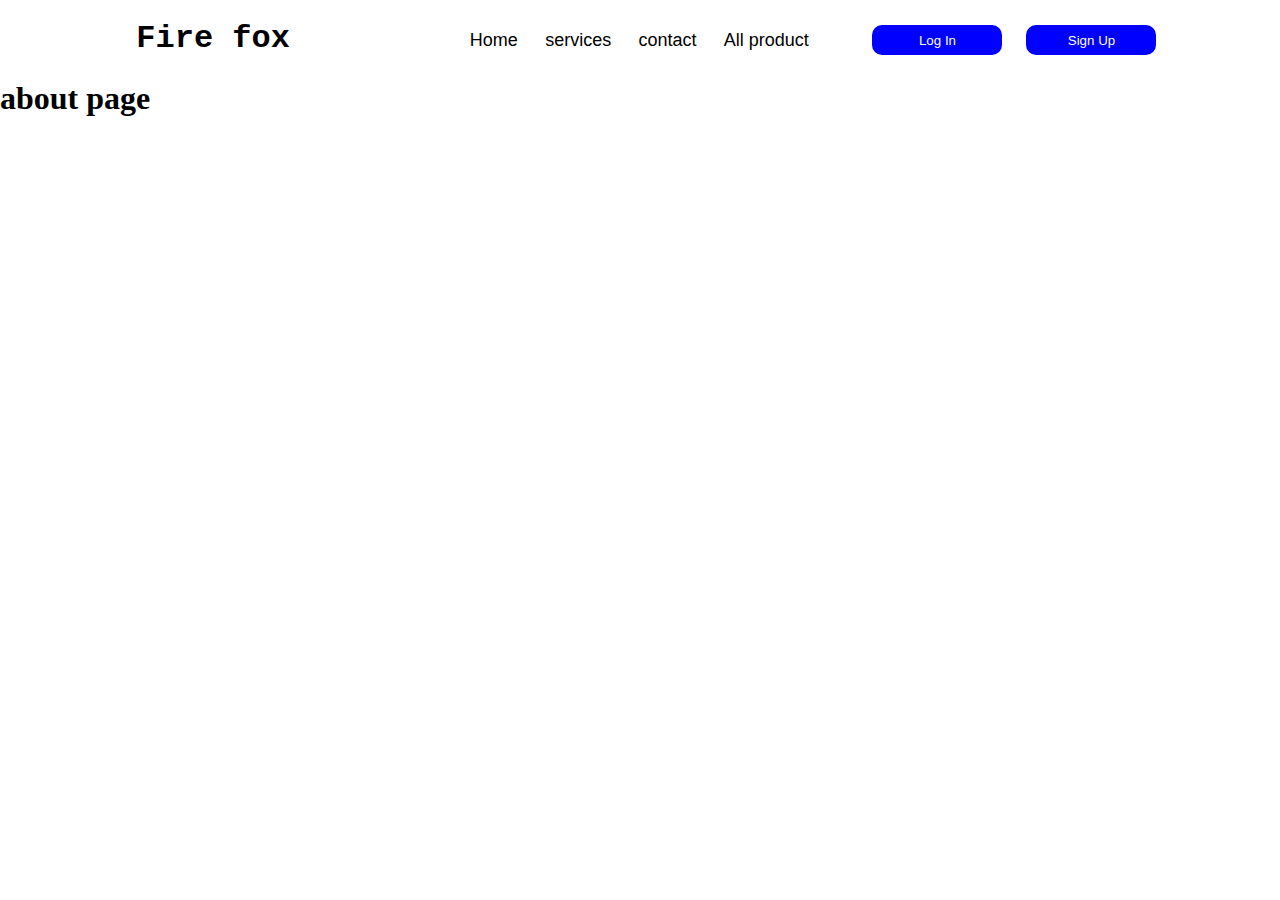
<file: about.html>
<!DOCTYPE html>
<html lang="en">
<head>
  <meta charset="UTF-8">
  <meta name="viewport" content="width=device-width, initial-scale=1.0">
  <title>Document</title>
  <link rel="stylesheet" href="style.css">
</head>
<body>
 
<header>

  <div class="header-logo">
    <h1>Fire fox</h1>
  </div>
  <div class="header-text">
    <ul>
      <li><a href="index.html">Home</a></li>
     
      <li><a href="services.html">services</a></li>
      <li><a href="contact.html">contact</a></li>
      <li>All product</li>
    </ul>
  </div>
  <div class="header-button">
    <button>Log In</button>
    <button>Sign Up</button>
  </div>

</header>

<h1>about page</h1>
</body>
</html>
</file>
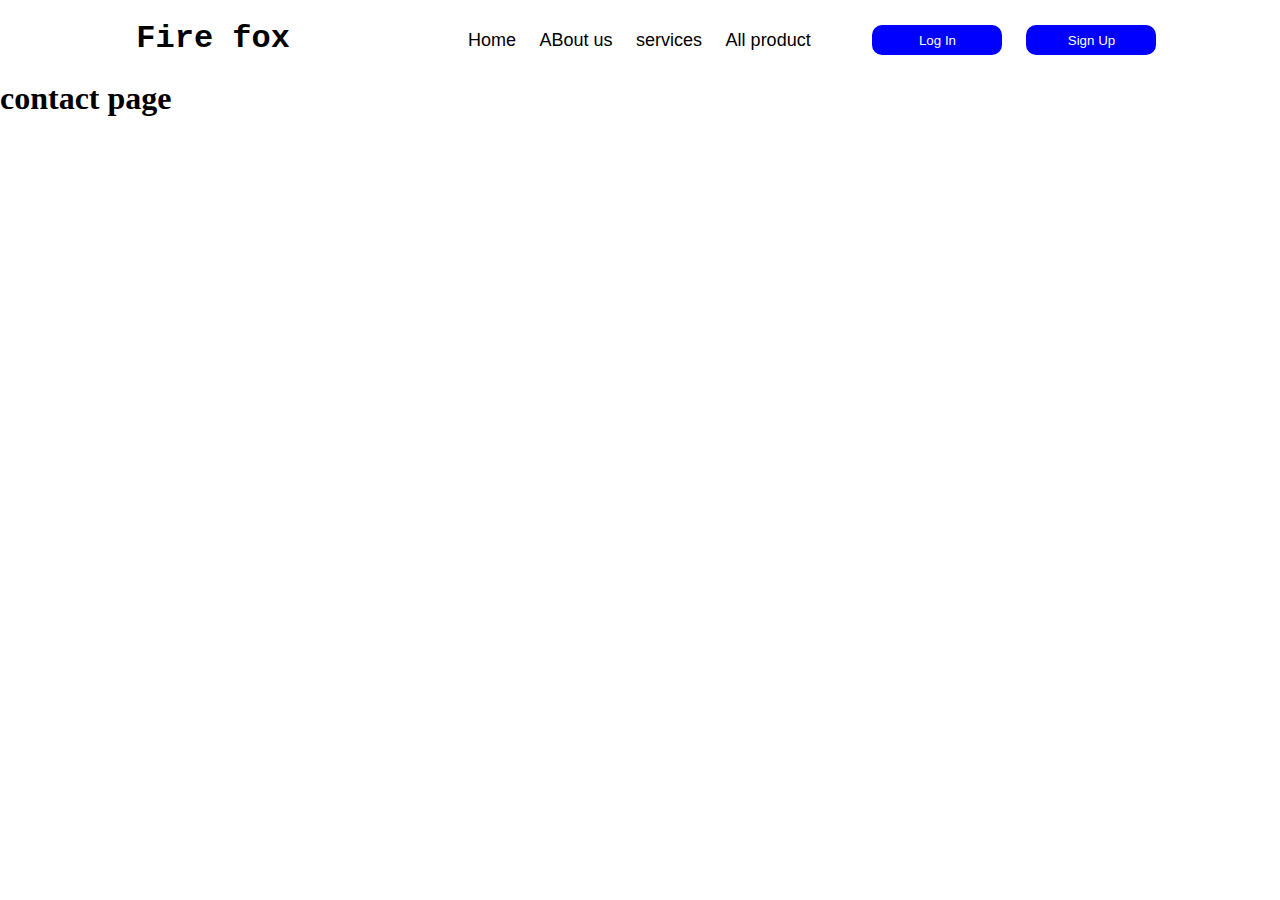
<file: contact.html>
<!DOCTYPE html>
<html lang="en">
<head>
  <meta charset="UTF-8">
  <meta name="viewport" content="width=device-width, initial-scale=1.0">
  <title>Document</title>
  <link rel="stylesheet" href="style.css">
</head>
<body>
  <header>

  <div class="header-logo">
    <h1>Fire fox</h1>
  </div>
  <div class="header-text">
    <ul>
      <li><a href="index.html">Home</a></li>
      <li><a href="about.html">ABout us</a></li>
      <li><a href="services.html">services</a></li>
      
      <li>All product</li>
    </ul>
  </div>
  <div class="header-button">
    <button>Log In</button>
    <button>Sign Up</button>
  </div>

</header>

<h1>contact page</h1>
</body>
</html>
</file>
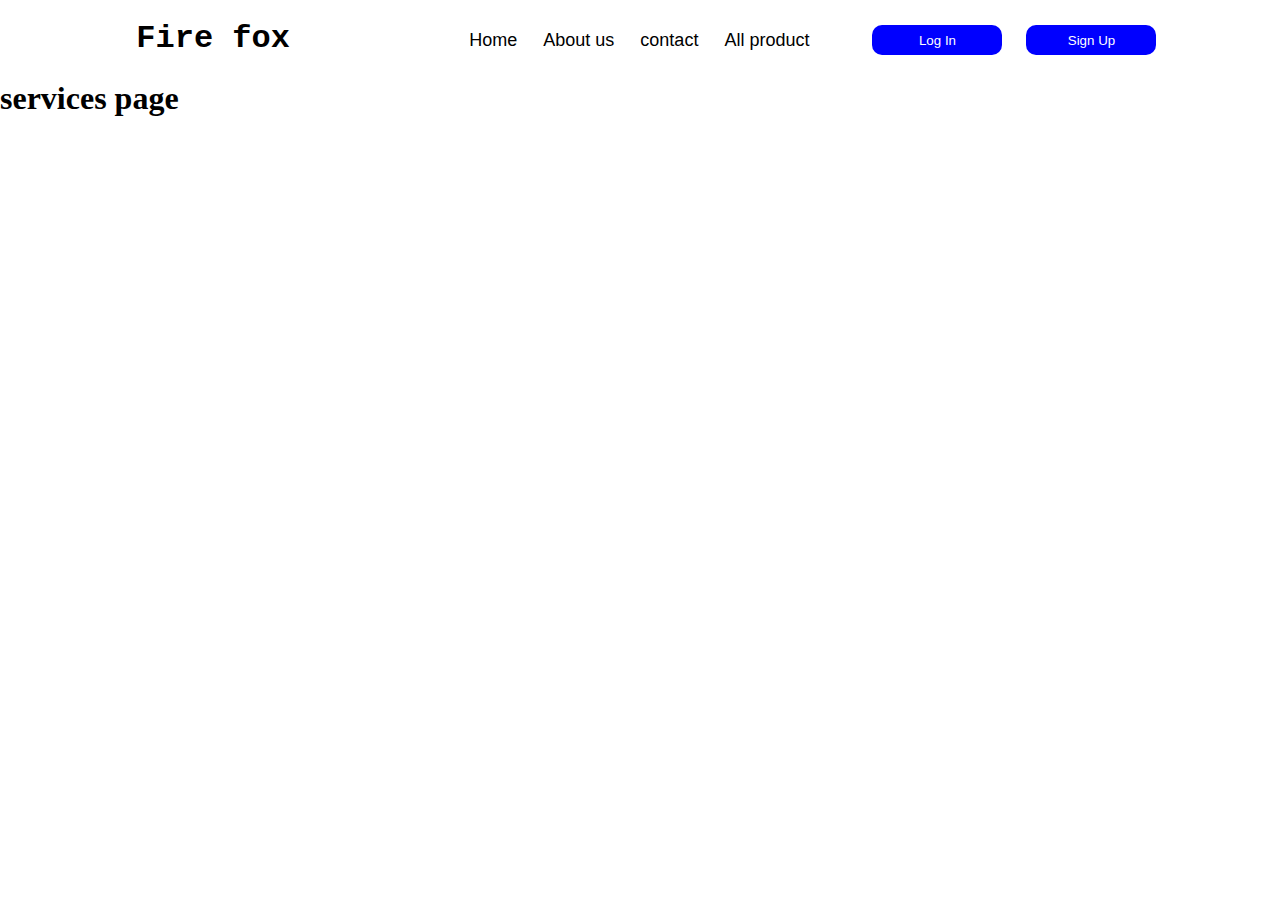
<file: services.html>
<!DOCTYPE html>
<html lang="en">
<head>
  <meta charset="UTF-8">
  <meta name="viewport" content="width=device-width, initial-scale=1.0">
  <title>Document</title>
  <link rel="stylesheet" href="style.css">
</head>
<body>

  <header>

  <div class="header-logo">
    <h1>Fire fox</h1>
  </div>
  <div class="header-text">
    <ul>
      <li><a href="index.html">Home</a></li>
      <li><a href="about.html">About us</a></li>
     
      <li>contact</li>
      <li>All product</li>
    </ul>
  </div>
  <div class="header-button">
    <button>Log In</button>
    <button>Sign Up</button>
  </div>

  
</header>
<h1>services page</h1>

<!-- 
    proyekti birinchi 

    git init qilamiz

    keyin statusni bilish uchun

    git status 


    git add -A all degani yani hammasi


 -->
</body>
</html>
</file>
<file: style.css>
*{
  margin: 0;
  padding: 0;
}
header{
  width: 100%;
  height: 80px;
  display: flex;
}
.header-logo{
  width: 33.3%;
  height: 80px;
}
.header-logo h1{
  text-align: center;
  padding: 20px;
  font-family: 'Courier New', Courier, monospace;
}

.header-text{
  width: 33.3%;
  height: 80px;
}
.header-text ul{
  list-style-type: none;
  display: flex;
  justify-content: space-around;
  padding: 30px;
  font-family:'Gill Sans', 'Gill Sans MT', Calibri, 'Trebuchet MS', sans-serif;
  font-size: 18px;
}
.header-text ul li a{
  text-decoration: none;
  color: black;
}
.header-button{
  width: 33.3%;
  height: 80px;
}
.header-button button{
  width: 130px;
  height: 30px;
  margin-top: 25px;
  border: none;
  background-color: blue;
  color: white;
  border-radius: 10px;
  margin-left: 20px;
}
</file>
